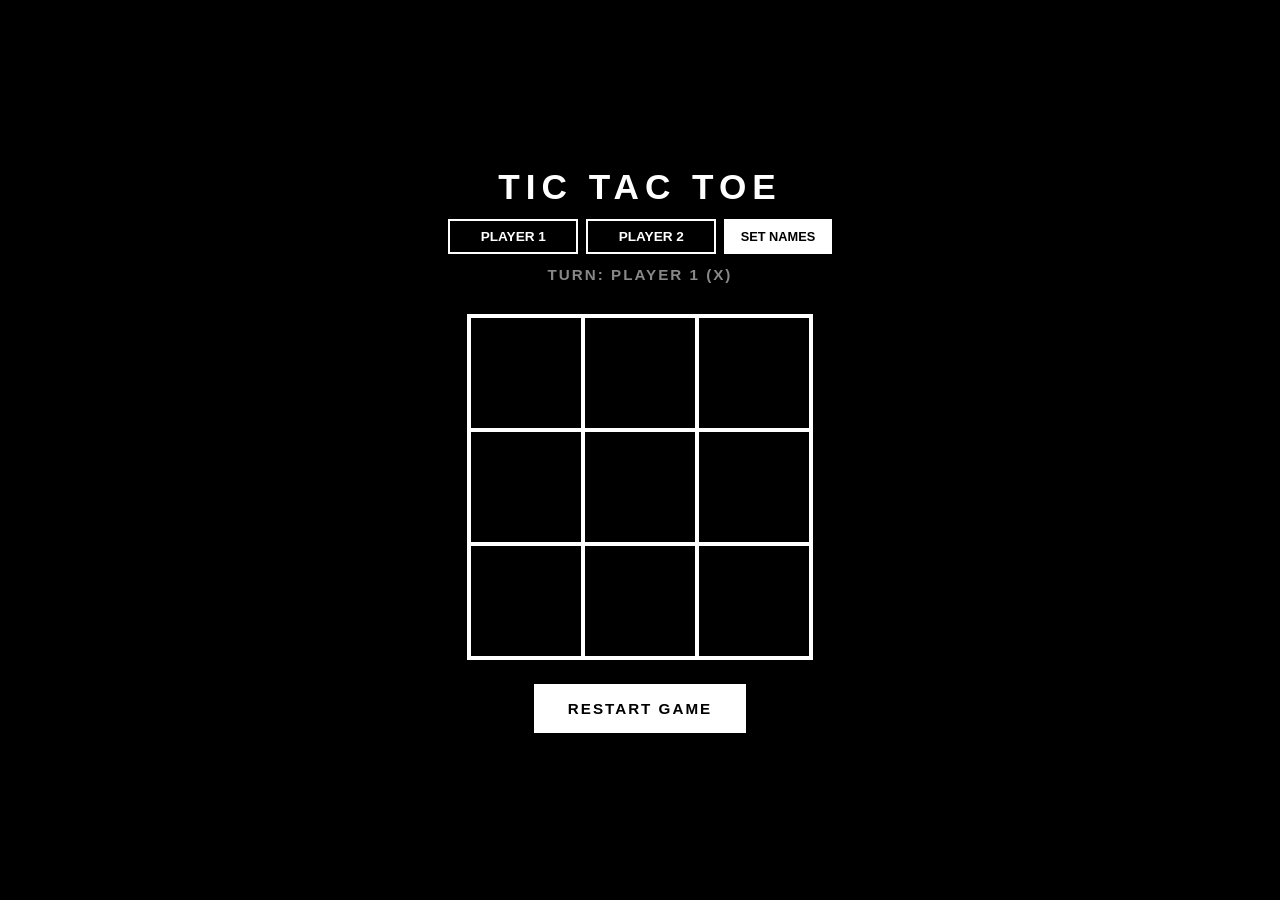
<file: toe.html>
<!DOCTYPE html>
<html lang="en">
<head>
  <meta charset="UTF-8">
  <meta name="viewport" content="width=device-width, initial-scale=1.0">
  <title>Tic Tac Toe</title>
  <link rel="stylesheet" href="tacstyle.css">
  <script src="tic.js" defer></script>
</head>
<body>
  <main class="container">
    <header>
      <h1>TIC TAC TOE</h1>
      <!-- Player Name Inputs -->
      <div class="name-inputs">
        <input type="text" id="player1-name" placeholder="Player 1 (X)" value="Player 1">
        <input type="text" id="player2-name" placeholder="Player 2 (O)" value="Player 2">
        <button id="start-btn" class="btn-small">Set Names</button>
      </div>
      <p id="status-display" class="status">TURN: Player 1 (X)</p>
    </header>

    <div id="board" class="board">
      <button class="cell" data-index="0"></button>
      <button class="cell" data-index="1"></button>
      <button class="cell" data-index="2"></button>
      <button class="cell" data-index="3"></button>
      <button class="cell" data-index="4"></button>
      <button class="cell" data-index="5"></button>
      <button class="cell" data-index="6"></button>
      <button class="cell" data-index="7"></button>
      <button class="cell" data-index="8"></button>
    </div>

    <button id="restart-btn" class="btn">Restart Game</button>
  </main>
</body>
</html>
</file>
<file: tacstyle.css>
/* ==========================================
   APPROVED DARK MINIMALIST STYLES
   ========================================== */

*, *::before, *::after {
  box-sizing: border-box;
  margin: 0;
  padding: 0;
}

body {
  font-family: -apple-system, BlinkMacSystemFont, "Segoe UI", Roboto, Helvetica, Arial, sans-serif;
  background-color: #000000; /* Pitch black void */
  color: #ffffff;            /* Sharp, aggressive white */
  display: flex;
  justify-content: center;
  align-items: center;
  min-height: 100vh;
}

.container {
  display: flex;
  flex-direction: column;
  align-items: center;
  gap: 1.5rem;
  padding: 2rem;
}

/* Header & Status */
header {
  text-align: center;
  display: flex;
  flex-direction: column;
  align-items: center;
  gap: 0.75rem;
}

h1 {
  font-size: 2.2rem;
  font-weight: 900;
  letter-spacing: 6px;
}

.status {
  font-size: 0.95rem;
  font-weight: 700;
  letter-spacing: 2px;
  text-transform: uppercase;
  color: #888888;
  min-height: 1.5rem;
}

/* Name Inputs */
.name-inputs {
  display: flex;
  gap: 0.5rem;
  justify-content: center;
  align-items: center;
  flex-wrap: wrap;
}

.name-inputs input {
  background: #000000;
  color: #ffffff;
  border: 2px solid #ffffff;
  padding: 0.5rem 0.75rem;
  font-family: inherit;
  font-size: 0.85rem;
  font-weight: 700;
  outline: none;
  width: 130px;
  text-align: center;
  text-transform: uppercase;
}

.name-inputs input:focus {
  background: #111111;
}

.btn-small {
  background-color: #ffffff;
  color: #000000;
  border: 2px solid #ffffff;
  padding: 0.5rem 0.9rem;
  font-size: 0.8rem;
  font-weight: 800;
  text-transform: uppercase;
  cursor: pointer;
  transition: all 0.1s ease;
}

.btn-small:hover {
  background-color: #000000;
  color: #ffffff;
}

/* The Battle Grid */
.board {
  display: grid;
  grid-template-columns: repeat(3, 110px);
  grid-template-rows: repeat(3, 110px);
  gap: 4px;
  background-color: #ffffff; /* Sharp white grid lines */
  border: 4px solid #ffffff;
}

.cell {
  background-color: #000000;
  border: none;
  font-size: 3.5rem;
  font-weight: 900;
  color: #ffffff;
  cursor: pointer;
  display: flex;
  justify-content: center;
  align-items: center;
  transition: background-color 0.1s ease;
}

.cell:hover:not(:disabled) {
  background-color: #1a1a1a;
}

.cell:disabled {
  cursor: not-allowed;
  opacity: 0.9;
}

/* Main Action Button */
.btn {
  background-color: #ffffff;
  color: #000000;
  border: 2px solid #ffffff;
  padding: 0.85rem 2rem;
  font-size: 0.95rem;
  font-weight: 800;
  letter-spacing: 2px;
  text-transform: uppercase;
  cursor: pointer;
  transition: all 0.1s ease;
}

.btn:hover {
  background-color: #000000;
  color: #ffffff;
}
</file>
